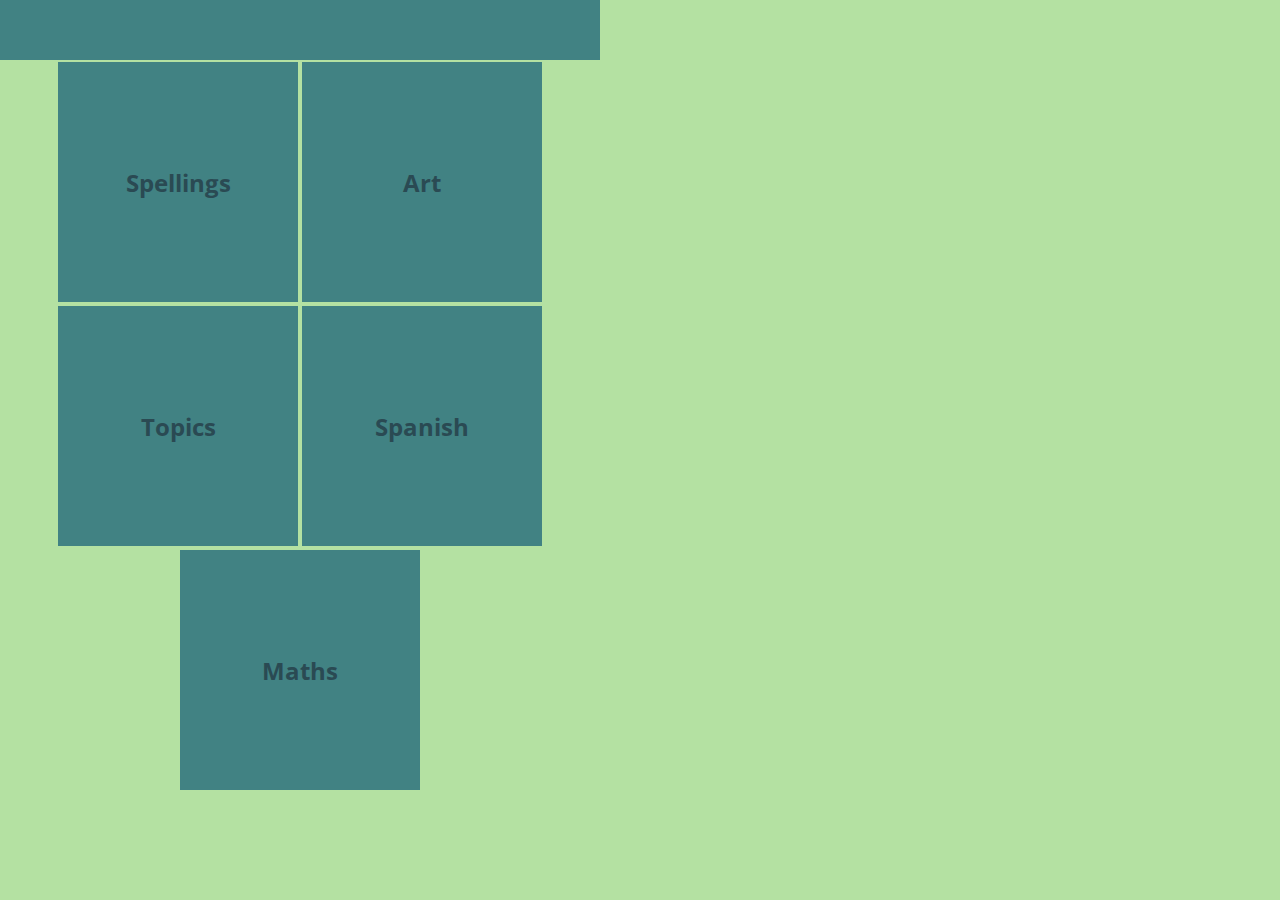
<file: mockui/home.html>
<html>

<head>
    <link href='https://fonts.googleapis.com/css?family=Open+Sans+Condensed:300,700' rel='stylesheet' type='text/css'>
    <link rel="stylesheet" type="text/css" href="core.css">

</head>
<body>

    <nav>
    </nav>

    <section class="box-grp">


        <a href="spelling.html">
            <article class="box">
                <div>
                    <header>Spellings</header>
                </div>
            </article>
        </a>

        <a href="art.html">
            <article class="box">
                <div>
                    <header>Art</header>
                </div>
            </article>
        </a>
        <a href="topics/topics.html">
            <article class="box">
                <div>
                    <header>Topics</header>
                </div>
            </article>
        </a>
        <a href="topics/spanish.html">
            <article class="box">
                <div>
                    <header>Spanish</header>
                </div>
            </article>
        </a>
        <a href="maths.html">
            <article class="box">
                <div>
                    <header>Maths</header>
                </div>
            </article>
        </a>

    </section>

</body>
</html>
</file>
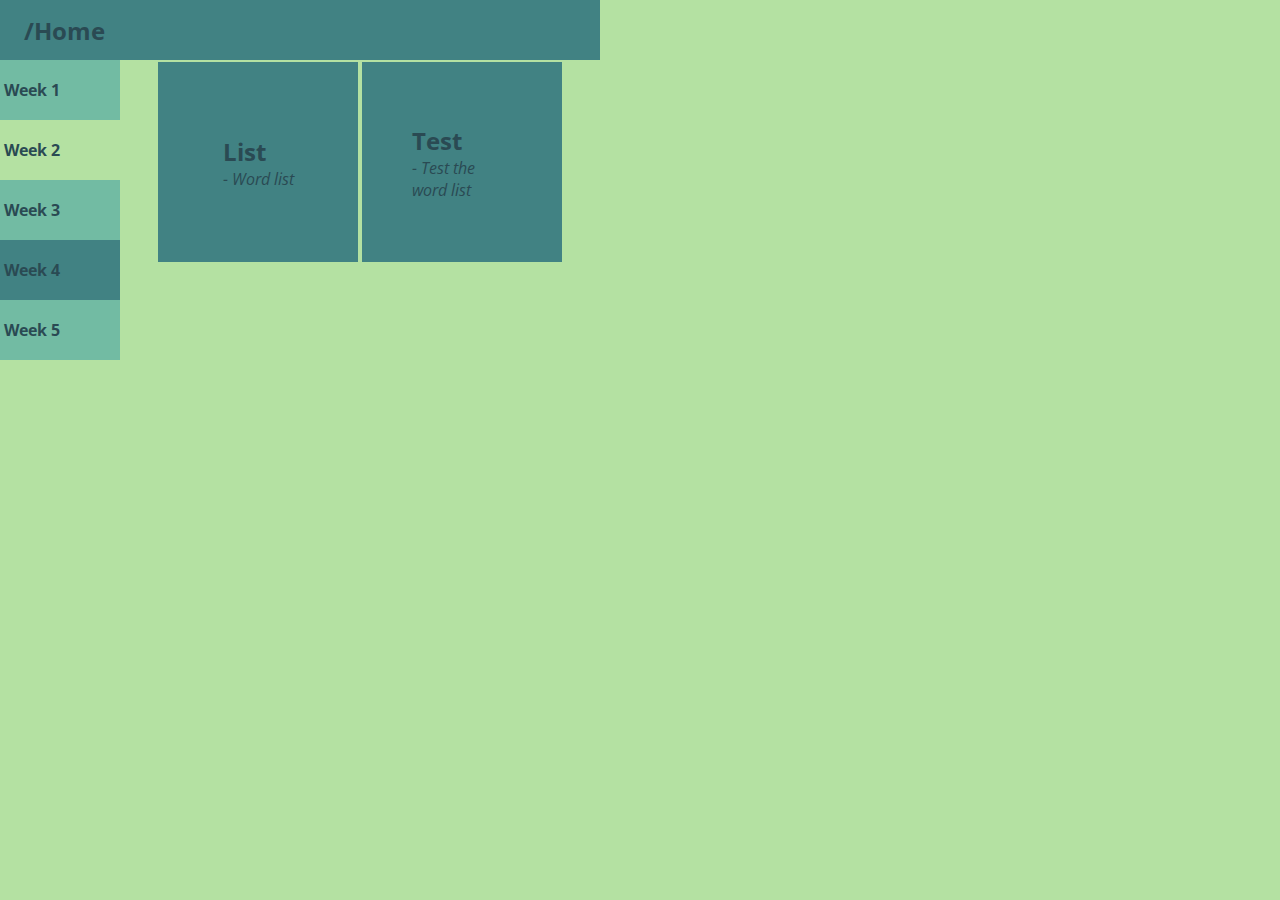
<file: mockui/spelling.html>
<html>

<head>
    <link href='https://fonts.googleapis.com/css?family=Open+Sans+Condensed:300,300italic,700' rel='stylesheet' type='text/css'>
    <link rel="stylesheet" type="text/css" href="core.css">

</head>
<body>

    <nav>
        <div class="breadcrumbs">
            <span class=breadcrumb><a href="home.html">Home</a></span>
        </div>
    </nav>

    <aside class="selectors">

        <section class="selector">
            <header>Week 1</header>
        </section>

        <section class="selector active">
            <header>Week 2</header>
        </section>

        <section class="selector">
            <header>Week 3</header>
        </section>

        <section class="selector">
            <header>Week 4</header>
        </section>

        <section class="selector">
            <header>Week 5</header>
        </section>

    </aside>

    <section class="main box-grp box-level-2">


        <a href="spelling/list.html">
            <article class="box">
                <div>
                    <header>List</header>
                    <summary>- Word list</summary>
                </div>
            </article>
        </a>

        <a href="spelling/test.html">
            <article class="box">
                <div>
                    <header>Test</header>
                    <summary>- Test the word list</summary>
                </div>
            </article>
        </a>

    </section>

<script>

// Very simple selector mockup
var selectors = document.getElementsByClassName( 'selectors' )[ 0 ];
selectors.addEventListener( 'click', function(e){
    console.log("E-",e);
    var list = selectors.getElementsByClassName('selector'),
        target = e.target;
    
    for( var i=0,len=list.length; i<len; i++ ){
        list[ i ].classList.remove( 'active' );
    }
    console.log("XXX => ",e.target.classList);
    if( !e.target.classList.contains('selector') ) target = e.target.parentElement;
    target.classList.add( 'active' );

});

console.log("Selectors ",selectors);

</script>



</body>
</html>
</file>
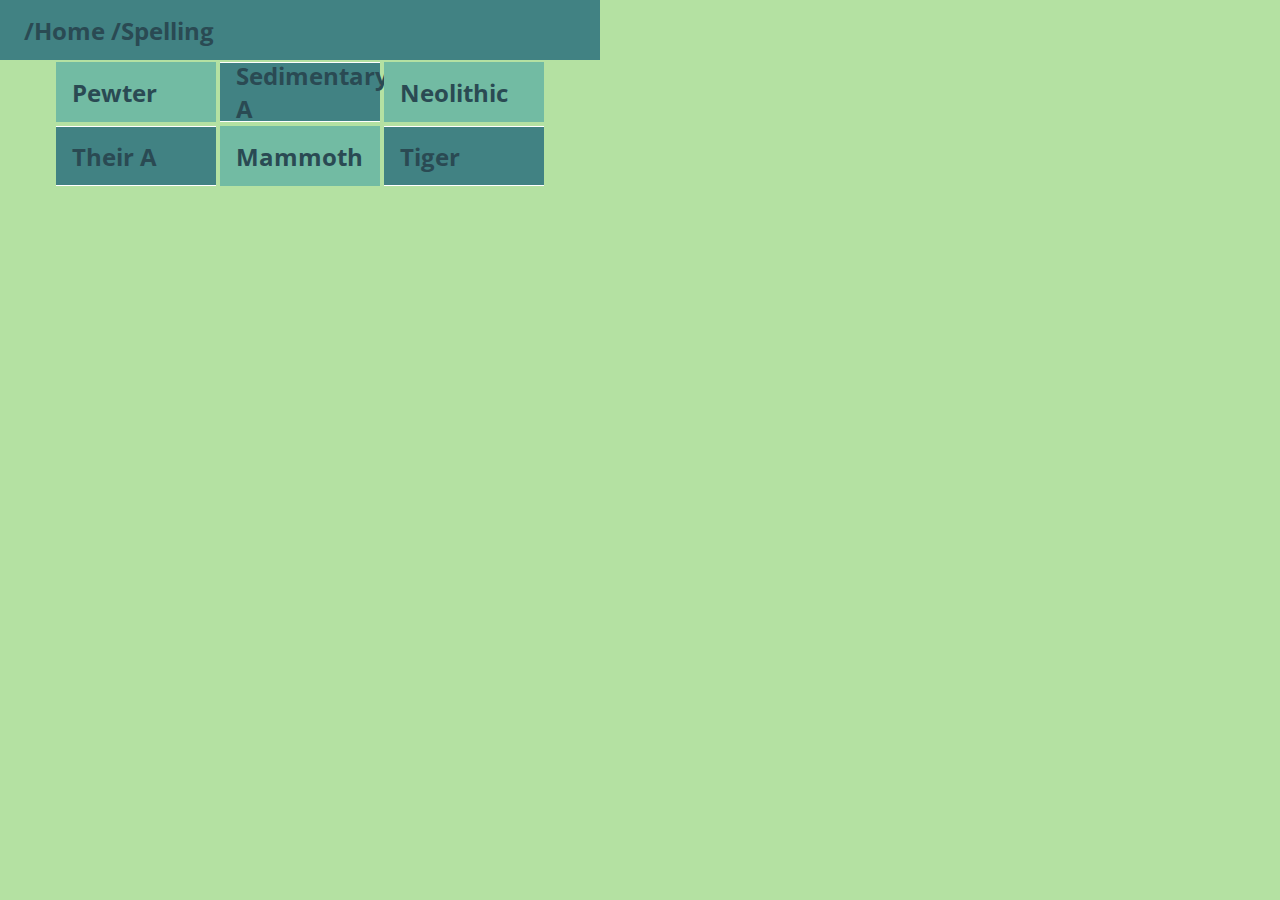
<file: mockui/spelling/list.html>
<html>

<head>
    <link href='https://fonts.googleapis.com/css?family=Open+Sans+Condensed:300,300italic,700' rel='stylesheet' type='text/css'>
    <link rel="stylesheet" type="text/css" href="../core.css">

</head>
<body>

    <nav>
        <div class="breadcrumbs">
            <span class=breadcrumb><a href="../home.html">Home</a></span>
            <span class=breadcrumb><a href="../spelling.html">Spelling</a></span>
        </div>
    </nav>

    <section class="main list">

    <div class="list-entry">
        <span class="word">
        Pewter
        </span>
    </div>

    <div class="list-entry">
        <span class="word passed">
        Sedimentary
        </span>
    </div>

    <div class="list-entry">
        <span class="word">
        Neolithic
        </span>
    </div>

    <div class="list-entry">
        <span class="word passed">
        Their
        </span>
    </div>

    <div class="list-entry">
        <span class="word">
        Mammoth
        </span>
    </div>

    <div class="list-entry">
        <span class="word">
        Tiger
        </span>
    </div>


    </section>



</body>
</html>
</file>
<file: mockui/core.css>
/* Color: http://www.colourlovers.com/palette/522193/Fired._Now_What */
    * {
    	box-sizing: border-box;
    }

    body {
        margin: 0 0; 
        max-width: 600px;
        font-family: 'Open Sans Condensed', sans-serif;
        /*color: #201D2D;*/
        background: #B4E1A2;
        color: #2A4A53;
    }

    .box-grp {
        display: flex;
        flex-flow: row wrap;
        justify-content: center;
        align-items: center;
        align-content: center;

    }

    a { 
    	color: inherit;
        text-decoration: none;
    }

    .box {
        position: relative;
        margin: 2px;
        width: 240px;  /* Multiples 240, 200, 160, 120, ... visual hierachy */
        height: 240px; /* Or whatever */
        background-color: #418283;

/*        background: #72BBA3;
        border: 1px solid #2A4A53;
*/
    }

    .box-level-2 .box {
        width: 200px;
        height: 200px;
    }

    .box div {
        position: absolute;
        /* Horizontal center */
        /* Vertical Center */
        top:50%;
        /* Make it work */
        transform: translate(-50%, -50%);

        left:50%;
    }

    /* WTF? http://www.w3.org/Style/Examples/007/center.en.html */
    .box header {
        font-size: 18pt;
        font-weight: bold;

    }

    .box summary {
        font-style: italic;
    }

    nav {
        position: relative;
        width: 100%;
        height: 60px;
        /*margin-bottom: 4px;*/
        background-color: #418283;
    }

    .breadcrumbs {
        position:absolute;
        display:inline-block;
        font-size: 24px;
        font-weight: bold;
        top:50%;
        /* Make it work */
        transform: translate(0%, -50%);
        padding-left: 1em;
    }

    .breadcrumb:before {
        content: "/";
    } 

    aside {
        float: left;
        width: 120px;
    }

    .selector {
        height: 60px;
        width: 100%;
        background: #418283;
        padding-left: 4px;
    }

    .selector:nth-child(odd) {
        background: #72BBA3;
    }

    .selector header {
        position: relative;
        top:50%;
        /* Make it work */
        transform: translate(0%, -50%);
        font-weight: bold;        
    }

    .selector.active {
        background: #B4E1A2;
    }

    .list {
        display: flex;
        flex-flow: row wrap;
        justify-content: center;
        align-items: center;
        align-content: center;
    }

    .list-entry {
        position: relative;
        margin: 2px;
        width: 160px;  /* Multiples 240, 200, 160, 120, ... visual hierachy */
        height: 60px;
        background: #418283;
        padding-left: 1em;
    }

    .list-entry:nth-child(odd) {
        background: #72BBA3;
    }

    .list-entry:nth-child(even) {
        border-top: 1px solid white;
        border-bottom: 1px solid white;
    }

    .list-entry .word {
        position:absolute;
        top:50%;
        /* Make it work */
        transform: translate(0%, -50%);
    }

    span.word {
    }
    .word {
        font-weight: bold;
        font-size: 1.5em;
    }

    .passed:after {
        display: inline-block;
        content:"A";
        width: 1em;
        background-image: url('../images/tick.svg')
    }
</file>
